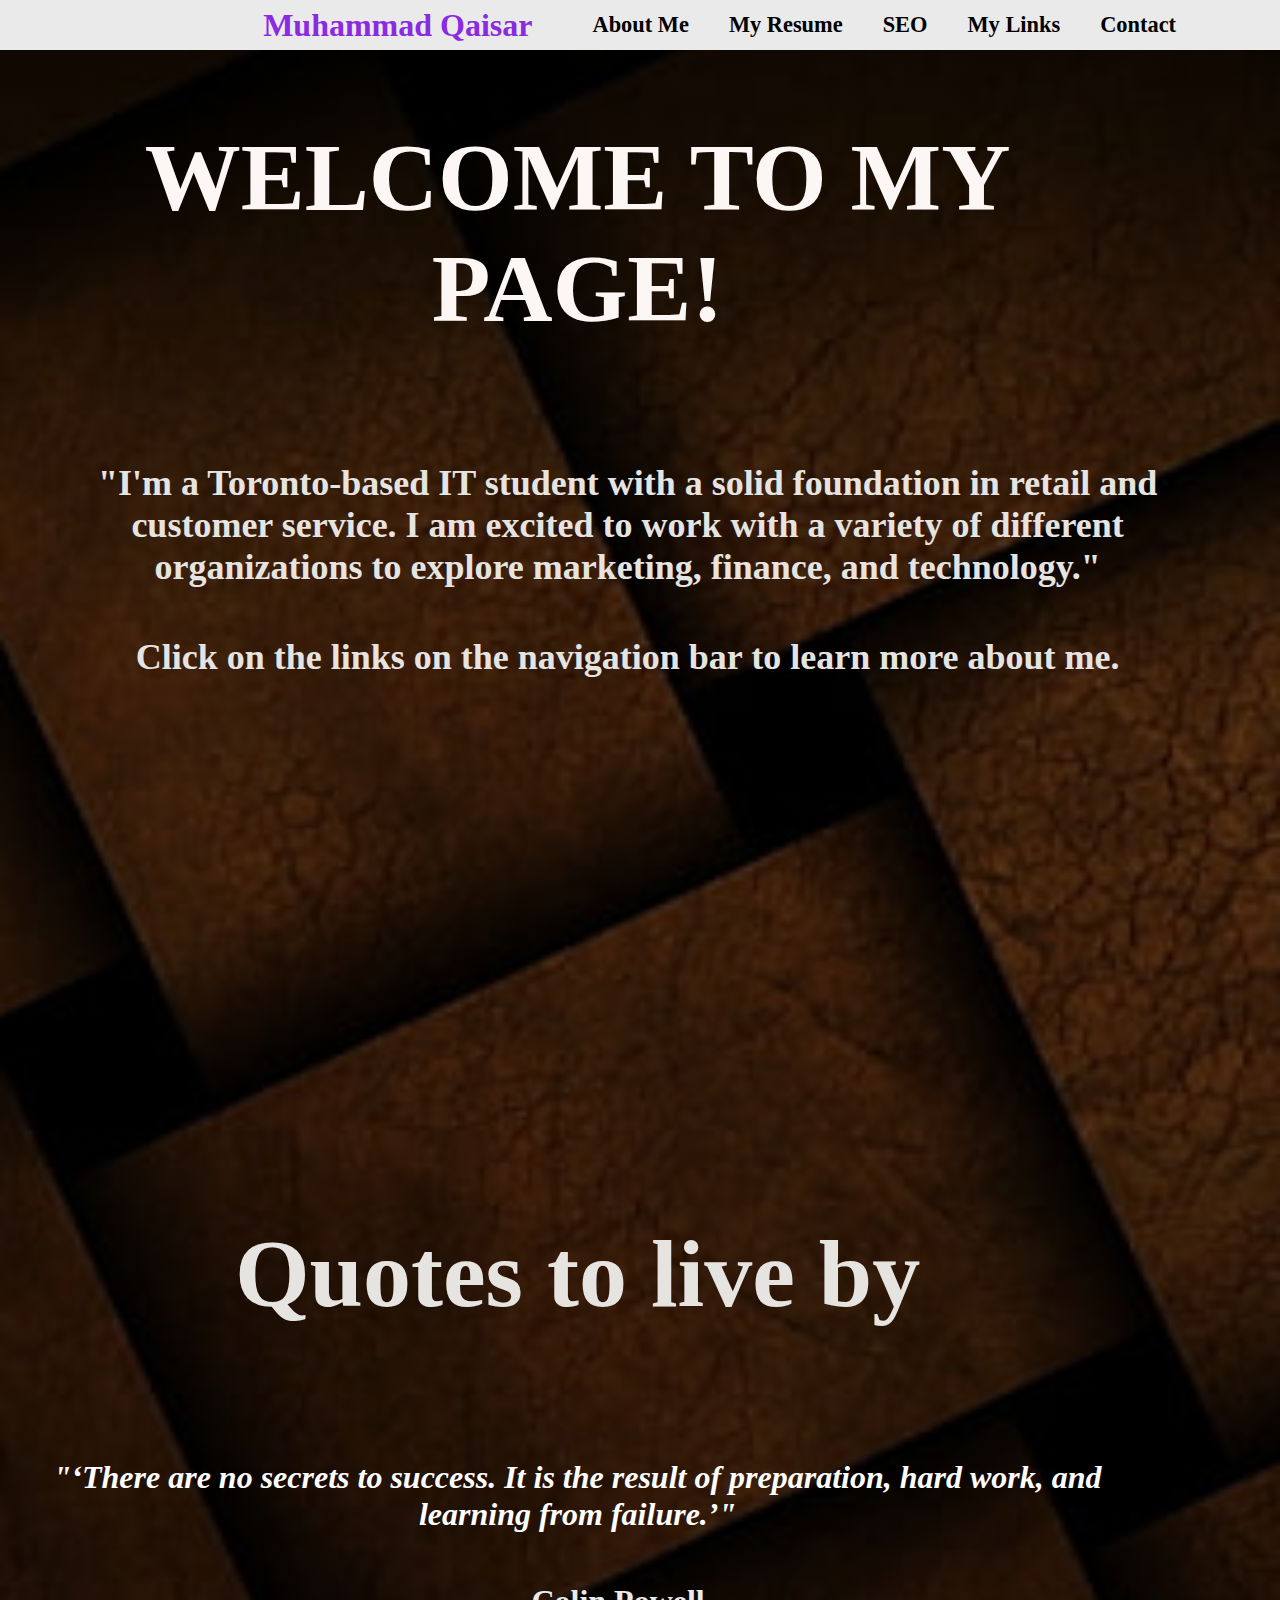
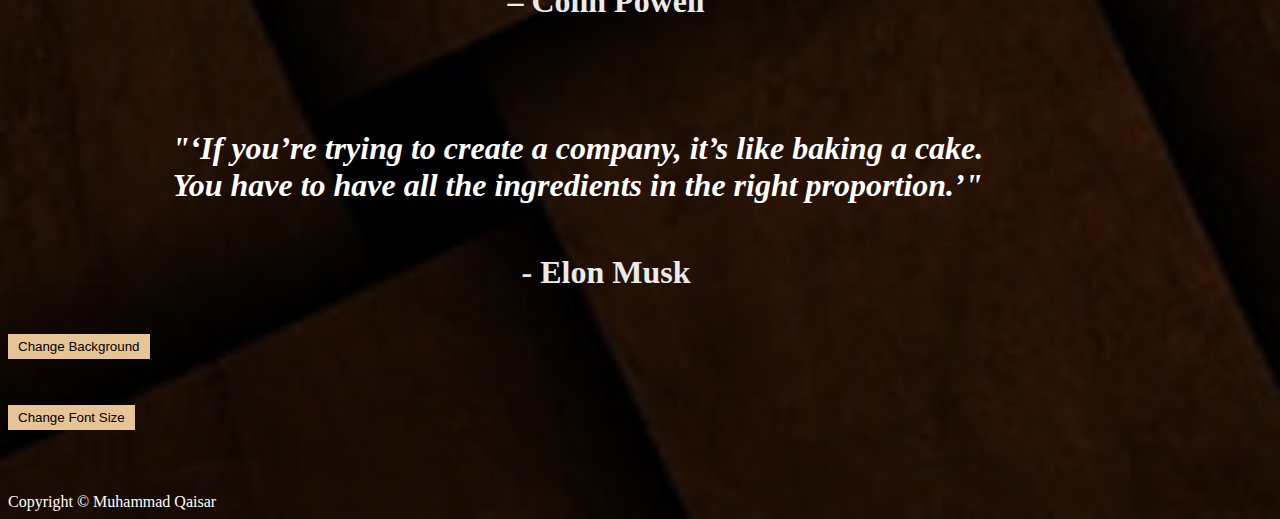
<file: index.html>
<!DOCTYPE html>
<html lang="en">


<link href="mycss.css" rel="stylesheet">

<head>
    <title> Muhammad's Official Page</title>
    <meta charset="utf-8">
    <meta name="viewport" content="width=device-width, initial-scale=1" />
    <meta name="description"
          content="This is the homepage of my portfolio website.
                 Users can find the welcome message, nav bar and a section at the bottom
                 for Quotes.">
</head>

<div class="welcomemsg">
    <header>
        <h1>WELCOME TO MY PAGE!</h1>
    </header>
</div>

<body>
    <div class="HomeBody">

        <div class="ddmenu">
            <a href="index.html" class="headername">Muhammad Qaisar</a>
            <ul>
                <li><a href="aboutme.html">About Me</a></li>
                <li>
                    <a href="#">My Resume</a>
                    <div class="dd-res">
                        <ul>
                            <li><a href="myeducation.html">My Education</a></li>
                            <li><a href="experiences.html">My Experiences</a></li>
                        </ul>
                    </div>
                </li>
                <li><a href="SEO LAB.html">SEO</a></li>
                <li>
                    <a href="#">My Links</a>
                    <div class="dd-link">
                        <ul>
                            <li><a href="https://github.com/muhammadqaisar26/muhammadqaisar26.github.io">Github</a></li>
                            <li><a href="https://www.linkedin.com/in/muhammad-qaisar-303356265">LinkedIn</a></li>
                        </ul>
                    </div>
                </li>
                <li><a href="formlab.html">Contact</a></li>
            </ul>
        </div>
    </div>




    </div>
    <script src="lab5.js"></script>
    <div class="wrapper">
        <br>
        <br>
        <br>
        <h2>
            "I'm a Toronto-based IT student with a solid foundation in retail and customer service.
            I am excited to work with a variety of different organizations to explore marketing,
            finance, and technology."
        </h2>
        <br>
        <h2>Click on the links on the navigation bar to learn more about me.</h2>

    </div>


    <div class="hometext">
        <h2> Quotes to live by </h2>
        <br>
        <h3><em>"‘There are no secrets to success. It is the result of preparation, hard work, and learning from failure.’"</em></h3>
        <br><h4>– Colin Powell</h4>
        <br>
        <br>
        <h3><em>"‘If you’re trying to create a company, it’s like baking a cake. <br>You have to have all the ingredients in the right proportion.’"</em></h3>
        <br><h4>- Elon Musk</h4>
    </div>
    <div class="fontdd">
        <button onclick="changeBackground()">Change Background</button>
    </div>
    <div class="fontdd">
        <button>Change Font Size</button>
        <div class="fontsz">
            <a href="javascript:void(0);" onclick="javascript:body.style.fontSize='.5em'"><span style="font-size: xx-small;">Small</span></a>
            <a href="javascript:void(0);" onclick="javascript:body.style.fontSize='1em'"><span style="font-size:medium;">medium</span></a>
            <a href="javascript:void(0);" onclick="javascript:body.style.fontSize='2em'"><span style="font-size:large;">Large</span></a>
        </div>
    </div>
    <script src="lab5.js"></script>
</body>

<footer>
    <br>Copyright &copy; Muhammad Qaisar
</footer>

</html>
</file>
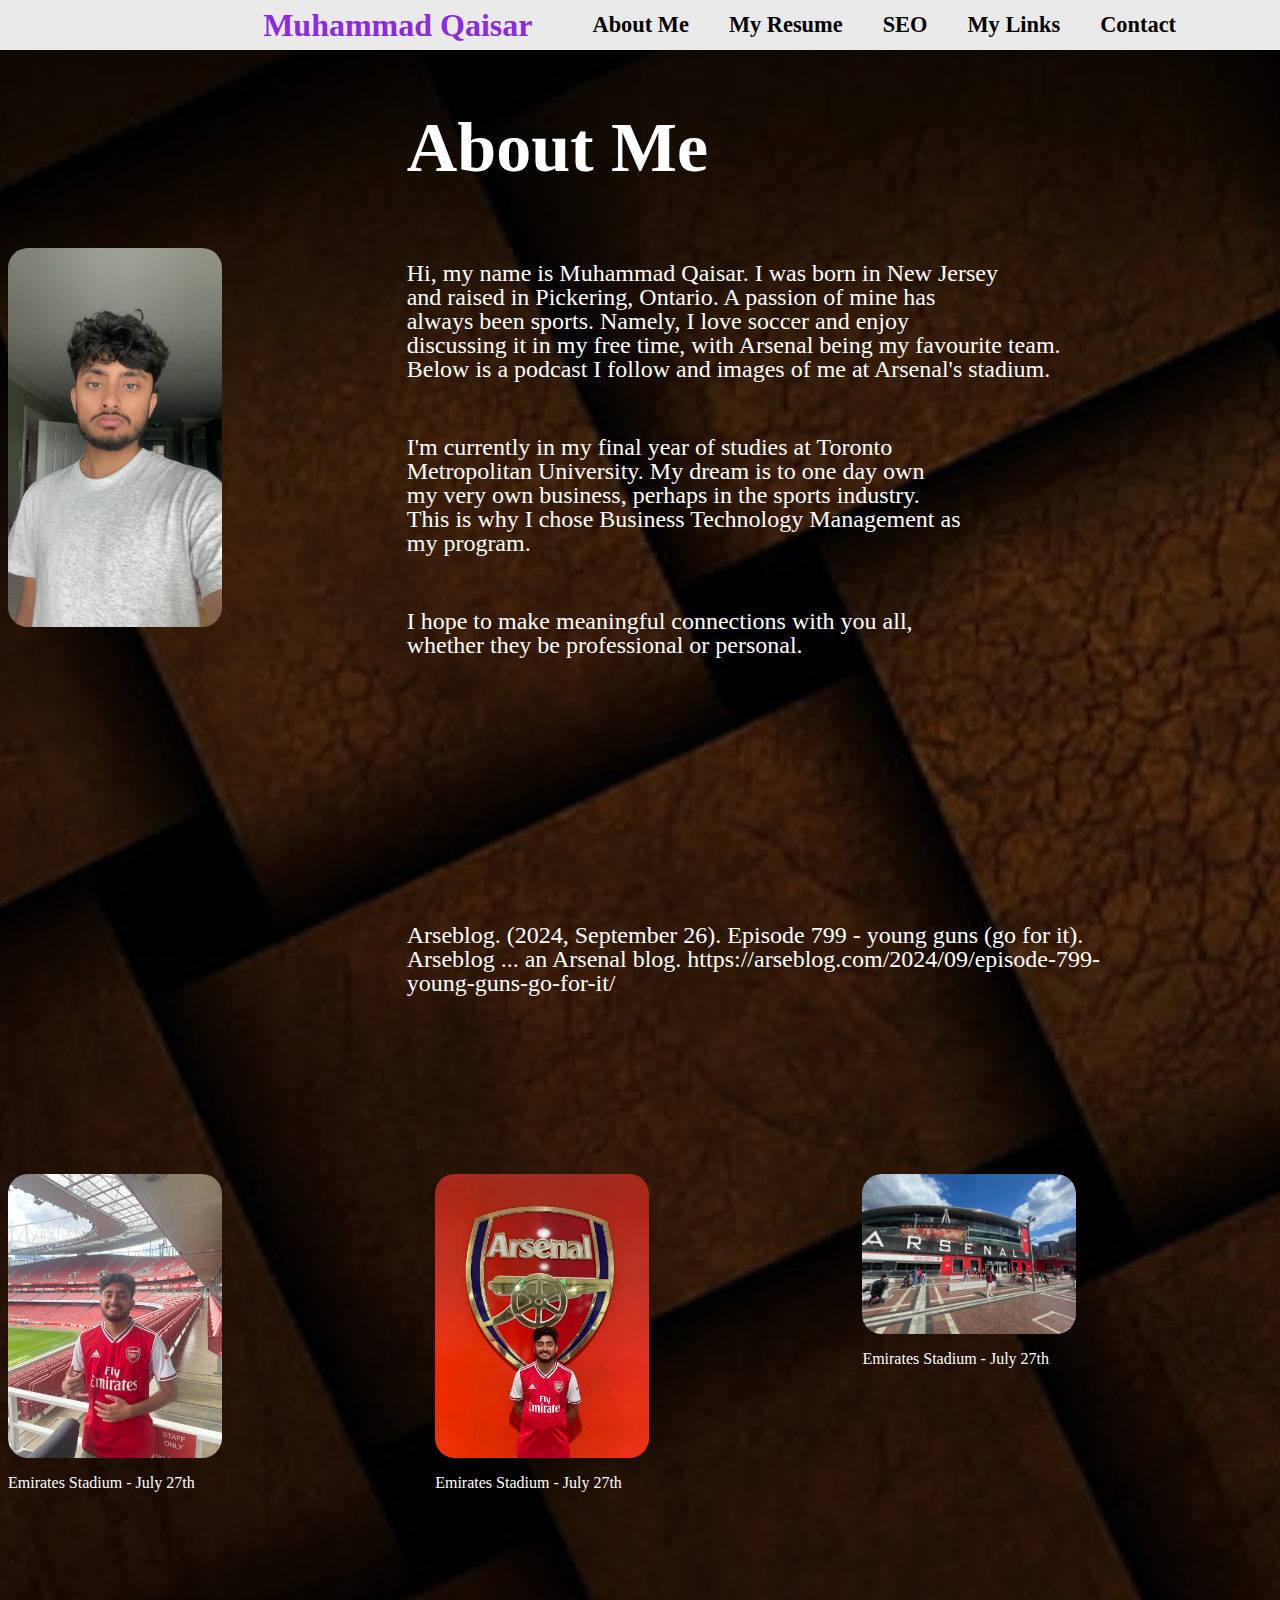
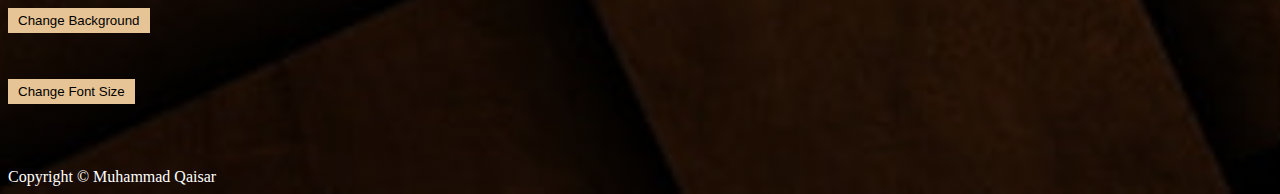
<file: aboutme.html>
<html lang="en">
<link href="mycss.css" rel="stylesheet">
<head>
    <title>About Me</title>
    <meta charset="utf-8">
    <meta name="viewport" content="width=device-width, initial-scale=1" />
    <meta name="description" content="This is the about me page of my portfolio website. Users can find a small description of me.">
</head>

<body>
    <script src="lab5.js"></script>
    <div id="wrapper">
        <div class="HomeBody">

            <div class="ddmenu">
                <a href="index.html" class="headername">Muhammad Qaisar</a>
                <ul>
                    <li><a href="aboutme.html">About Me</a></li>
                    <li>
                        <a href="#">My Resume</a>
                        <div class="dd-res">
                            <ul>
                                <li><a href="myeducation.html">My Education</a></li>
                                <li><a href="experiences.html">My Experiences</a></li>
                            </ul>
                        </div>
                    </li>
                    <li><a href="SEO LAB.html">SEO</a></li>
                    <li>
                        <a href="#">My Links</a>
                        <div class="dd-link">
                            <ul>
                                <li><a href="https://github.com/muhammadqaisar26/muhammadqaisar26.github.io">Github</a></li>
                                <li><a href="https://www.linkedin.com/in/muhammad-qaisar-303356265">LinkedIn</a></li>
                            </ul>
                        </div>
                    </li>
                    <li><a href="formlab.html">Contact</a></li>
                </ul>
            </div>
        </div>


        <div id="aboutme">
            <div class="container_aboutme">
                <div class="row_aboutme">
                    <div class="column1_aboutme">
                        <img alt="A professional headshot of Muhammad Qaisar" src="IMG_0891.jpeg">
                    </div>
                    <div class="column2_aboutme" id="resizecontainer">
                        <h2 class="sub_title">About Me</h2>
                        <p>
                            Hi, my name is Muhammad Qaisar. I was born in New Jersey<br>
                            and raised in Pickering, Ontario. A passion of mine has<br>
                            always been sports. Namely, I love soccer and enjoy<br>
                            discussing it in my free time, with Arsenal being my favourite team.<br>
                            Below is a podcast I follow and images of me at Arsenal's stadium.
                        </p>
                        <p>
                            I'm currently in my final year of studies at Toronto<br>
                            Metropolitan University. My dream is to one day own<br>
                            my very own business, perhaps in the sports industry.<br>
                            This is why I chose Business Technology Management as<br>
                            my program.
                        </p>
                        <p>
                            I hope to make meaningful connections with you all,<br>
                            whether they be professional or personal.
                        </p>
                        <iframe title="Embed Player" width="80%" height="188px" src="https://embed.acast.com/a1a58121-6fb4-43cf-8156-8d6df6fc312f/61d1c34f125a400013e5ccae" scrolling="no" frameBorder="0" style="border:none;overflow:hidden;"></iframe>
                        <p>Arseblog. (2024, September 26). Episode 799 - young guns (go for it). Arseblog ... an Arsenal blog. https://arseblog.com/2024/09/episode-799-young-guns-go-for-it/  </p>

                    </div>
                </div>

                <!-- New Images Section -->
                <div class="row_aboutme">
                    <div class="column1_aboutme">
                        <img alt="A picture of Myself in an Arsenal jersey in the stands of Arsenal's' Stadium. In the background you can see the pitch Arenal play on, the seats for fans, and the roof of the stadium" src="IMG_1280.jpeg">
                        <p>Emirates Stadium - July 27th</p>
                    </div>
                    <div class="column1_aboutme">
                        <img alt="A picture of me inside Arsenal's fitness room infront of their official logo.'" src="IMG_1298.jpeg">
                        <p>Emirates Stadium - July 27th</p>
                    </div>
                    <div class="column1_aboutme">
                        <img alt="A picture of Arenal's home stadium. They're office and shop as well as many fans are also in the image." src="IMG_1385.jpeg">
                        <p>Emirates Stadium - July 27th</p>
                    </div>
                </div>
            </div>
        </div>
        <script src="lab5.js"></script>
        <div class="fontdd">
            <button onclick="changeBackground()">Change Background</button>
        </div>
        <div class="fontdd">
            <button>Change Font Size</button>
            <div class="fontsz">
                <a href="javascript:void(0);" onclick="javascript:body.style.fontSize='.5em'"><span style="font-size: xx-small;">Small</span></a>
                <a href="javascript:void(0);" onclick="javascript:body.style.fontSize='1em'"><span style="font-size:medium;">Medium</span></a>
                <a href="javascript:void(0);" onclick="javascript:body.style.fontSize='2em'"><span style="font-size:large;">Large</span></a>
            </div>
        </div>
    </div>
    <script src="lab5.js"></script>
</body>

<footer>
    <br>Copyright &copy; Muhammad Qaisar
</footer>
</html>
</file>
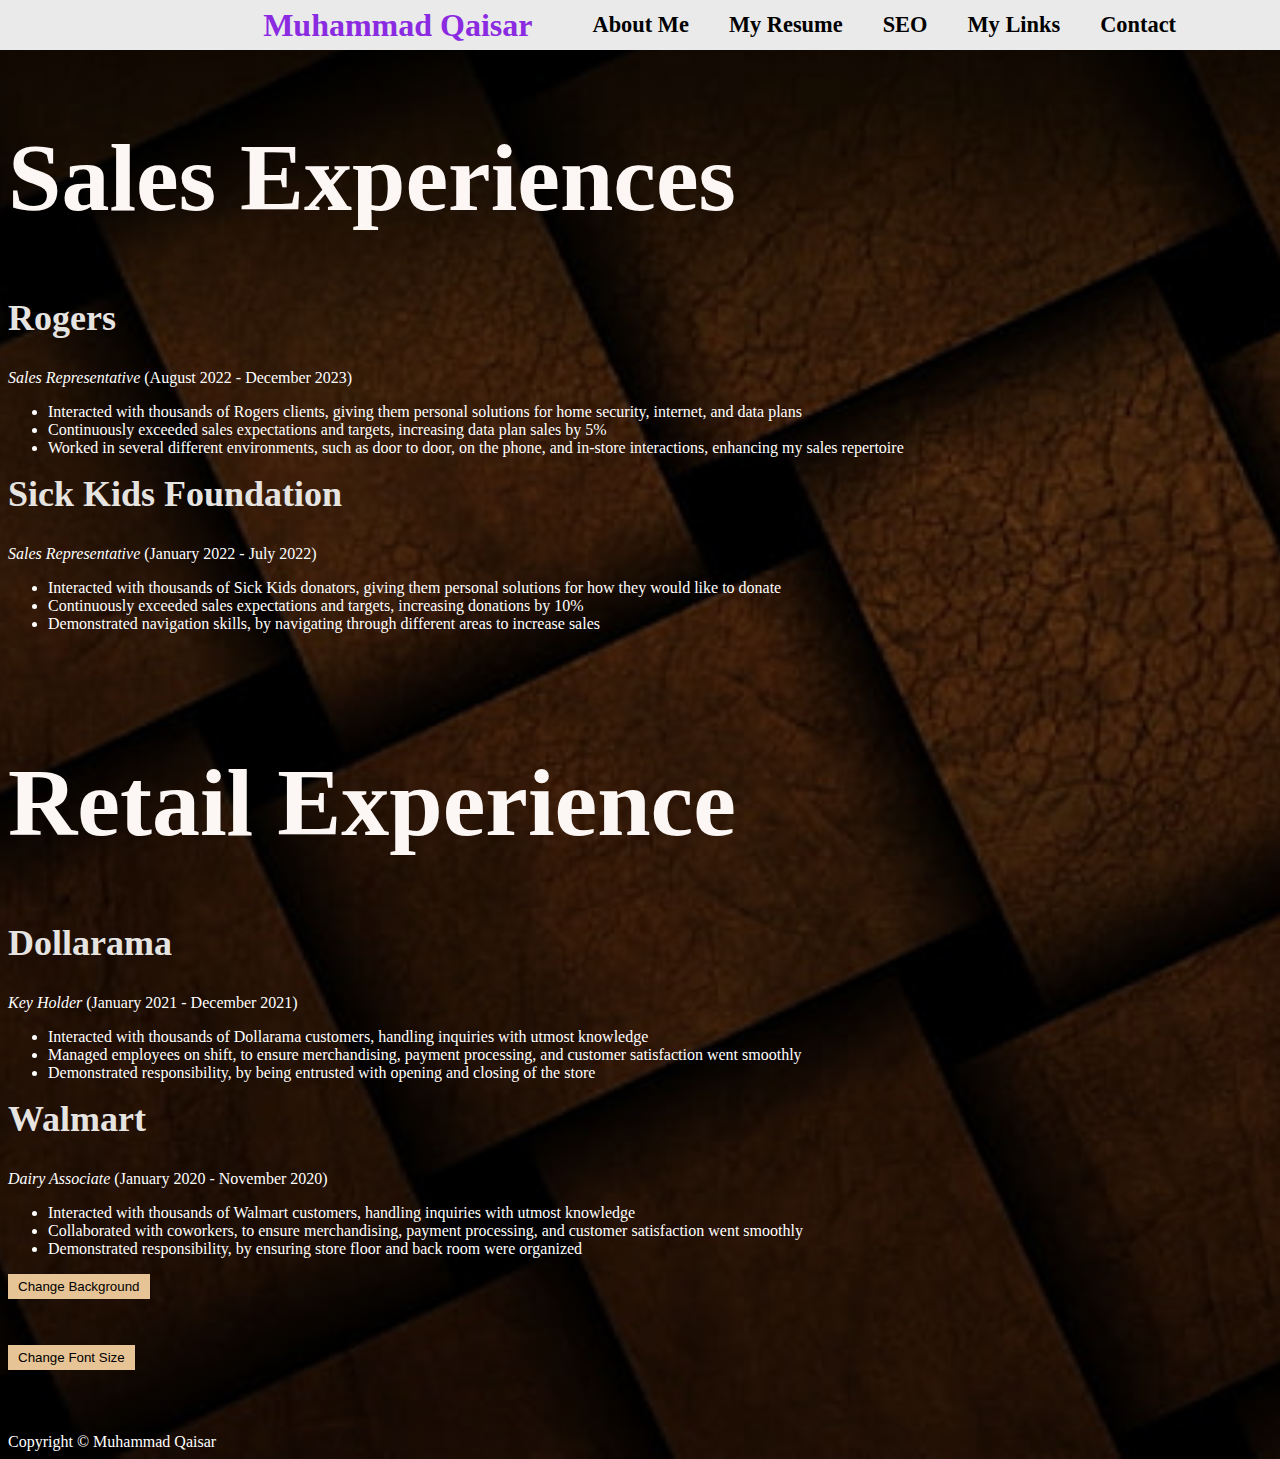
<file: experiences.html>
<html lang="en">
<link href="mycss.css" rel="stylesheet">
<head>
    <title>My Education</title>
    <meta charset="utf-8">
    <meta name="viewport" content="width=device-width, initial-scale=1"/>
    <meta
    name="description"
    content="This page talks about my work experiences. Users can see what my work background 
             has been like and what extracurricular activities I have be involved in.">
</head>

<body>
    <script src="lab5.js"></script>
    <div id="wrapper">


        <div class="HomeBody">

            <div class="ddmenu">
                <a href="index.html" class="headername">Muhammad Qaisar</a>
                <ul>
                    <li><a href="aboutme.html">About Me</a></li>
                    <li>
                        <a href="#">My Resume</a>
                        <div class="dd-res">
                            <ul>
                                <li><a href="myeducation.html">My Education</a></li>
                                <li><a href="experiences.html">My Experiences</a></li>
                            </ul>
                        </div>
                    </li>
                    <li><a href="SEO LAB.html">SEO</a></li>
                    <li>
                        <a href="#">My Links</a>
                        <div class="dd-link">
                            <ul>
                                <li><a href="https://github.com/muhammadqaisar26/muhammadqaisar26.github.io">Github</a></li>
                                <li><a href="https://www.linkedin.com/in/muhammad-qaisar-303356265">LinkedIn</a></li>
                            </ul>
                        </div>
                    </li>
                    <li><a href="formlab.html">Contact</a></li>
                </ul>
            </div>
        </div>


        <h1>
            Sales Experiences
        </h1>

        <header><h2>Rogers</h2></header>
        <em>Sales Representative</em>
        <time datetime="2020">(August 2022 - December 2023)</time>
        <ul>
            <li>Interacted with thousands of Rogers clients, giving them personal solutions for home security, internet, and data plans</li>
            <li>Continuously exceeded sales expectations and targets, increasing data plan sales by 5%</li>
            <li>Worked in several different environments, such as door to door, on the phone, and in-store interactions, enhancing my sales repertoire</li>
        </ul>
        </article>
        <article>
            <h2>Sick Kids Foundation</h2>
            <em>Sales Representative</em>
            <time datetime="2020">(January 2022 - July 2022)</time>
            <ul>
                <li>Interacted with thousands of Sick Kids donators, giving them personal solutions for how they would like to donate</li>
                <li>Continuously exceeded sales expectations and targets, increasing donations by 10%</li>
                <li>Demonstrated navigation skills, by navigating through different areas to increase sales</li>
            </ul>
        </article>
        <h1>
            Retail Experience
        </h1>
        <article>
            <h2>Dollarama</h2>
            <em>Key Holder</em>
            <time datetime="2024">(January 2021 - December 2021)</time>
            <ul>
                <li>Interacted with thousands of Dollarama customers, handling inquiries with utmost knowledge</li>
                <li>Managed employees on shift, to ensure merchandising, payment processing, and customer satisfaction went smoothly</li>
                <li>Demonstrated responsibility, by being entrusted with opening and closing of the store</li>
            </ul>
        </article>
        <article>
            <h2>Walmart</h2></header>
            <em>Dairy Associate</em>
            <time datetime="2024">(January 2020 - November 2020)</time>
            <ul>
                <li>Interacted with thousands of Walmart customers, handling inquiries with utmost knowledge</li>
                <li>Collaborated with coworkers, to ensure merchandising, payment processing, and customer satisfaction went smoothly</li>
                <li>Demonstrated responsibility, by ensuring store floor and back room were organized</li>
            </ul>
        </article>
    </div>
    <div>
    </div>
    <script src="lab5.js"></script>
    <div class="fontdd">
        <button onclick="changeBackground()">Change Background</button>
    </div>
    <div class="fontdd">
        <button>Change Font Size</button>
        <div class="fontsz">
            <a href="javascript:void(0);" onclick="javascript:body.style.fontSize='.5em'"><span style="font-size: xx-small;">Small</span></a>
            <a href="javascript:void(0);" onclick="javascript:body.style.fontSize='1em'"><span style="font-size:medium;">medium</span></a>
            <a href="javascript:void(0);" onclick="javascript:body.style.fontSize='2em'"><span style="font-size:large;">Large</span></a>
        </div>
    </div>
    <script src="lab5.js"></script>
</body>
        <footer>
            <br>Copyright &copy; Muhammad Qaisar
        </footer>
</file>
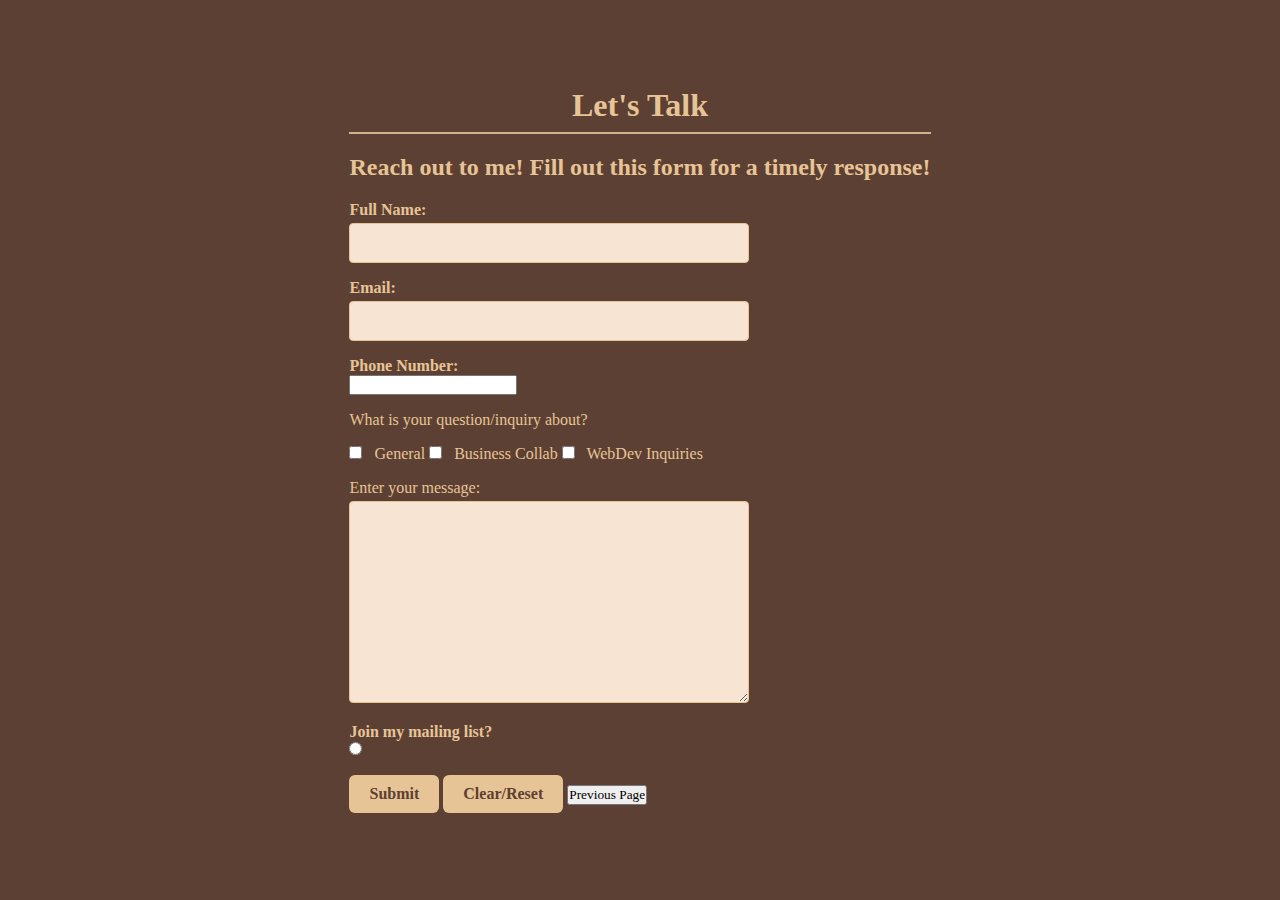
<file: formlab.html>
<!DOCTYPE html>
<html lang="en">
<head>
    <meta charset="UTF-8">
    <meta name="viewport" content="width=device-width, initial-scale=1" />
    <meta name="description" content="This page is the Contact page. For users who want to reach out to me, they can fill out this form and I can reach back to them.">
    <title>Contact</title>
    <link href="formstyle.css" rel="stylesheet">
    <script src="fl6.js" defer></script> <!-- Link JavaScript file -->
</head>

<body>
    <header></header>

    <form id="myform" onsubmit="myfunc(event)">
        <h1>Let's Talk</h1>
        <h3>Reach out to me! Fill out this form for a timely response!</h3>

        <div>
            <label>Full Name:</label>
            <input id="name" type="text" required />
        </div>
        <div>
            <label>Email:</label>
            <input type="email" id="email" size="20" required />
        </div>
        <div>
            <label>Phone Number:</label>
            <input type="tel" id="phone" pattern="[0-9]{3}-[0-9]{3}-[0-9]{4}" required />
        </div>

        <legend>What is your question/inquiry about? </legend>
        <div class="check_box">
            <input type="checkbox" id="general" value="General"> General
            <input type="checkbox" id="business" value="Business Collab"> Business Collab
            <input type="checkbox" id="webdev" value="WebDev Inquiries"> WebDev Inquiries
        </div>
        <div>
            <legend>Enter your message: </legend>
            <textarea id="bigmsg" name="message" rows="10" cols="30"></textarea>
        </div>
        <div>
            <label>Join my mailing list?</label>
            <input id="mailing" type="radio" value="A" name="choice">
        </div>
        <div class="btnsaction">
            <input type="submit" value="Submit" />
            <button type="button" onclick="clearForm()">Clear/Reset</button>
            <input type="button" value="Previous Page" onclick="history.back()">
        </div>
    </form>
</body>
</html>
</file>
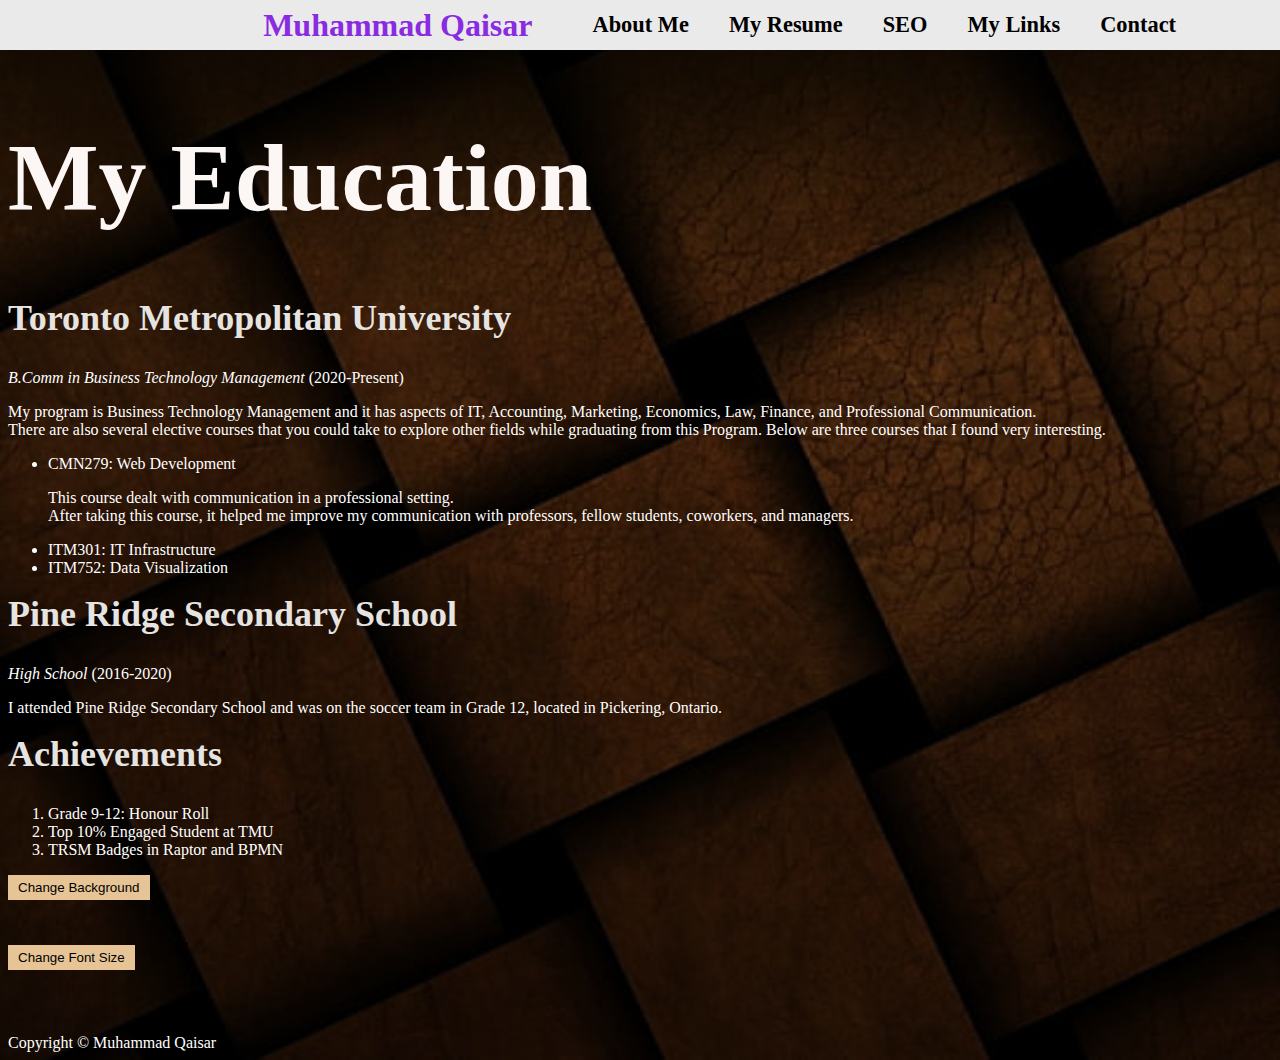
<file: myeducation.html>
﻿<!DOCTYPE html>
<html lang="en">
<link href="mycss.css" rel="stylesheet">

<head>
    <meta charset="utf-8">
    <meta name="viewport" content="width=device-width, initial-scale=1" />
    <meta name="description"
          content="This page has information about my academic background.
             Users can find information on where I attended school
             and what I'm currently taking in school.">

    <title>My Education</title>
</head>

<body>
    <script src="lab5.js"></script>
    <div id="wrapper">


        <div class="HomeBody">

            <div class="ddmenu">
                <a href="index.html" class="headername">Muhammad Qaisar</a>
                <ul>
                    <li><a href="aboutme.html">About Me</a></li>
                    <li>
                        <a href="#">My Resume</a>
                        <div class="dd-res">
                            <ul>
                                <li><a href="myeducation.html">My Education</a></li>
                                <li><a href="experiences.html">My Experiences</a></li>
                            </ul>
                        </div>
                    </li>
                    <li><a href="SEO LAB.html">SEO</a></li>
                    <li>
                        <a href="#">My Links</a>
                        <div class="dd-link">
                            <ul>
                                <li><a href="https://github.com/muhammadqaisar26/muhammadqaisar26.github.io">Github</a></li>
                                <li><a href="https://www.linkedin.com/in/muhammad-qaisar-303356265">LinkedIn</a></li>
                            </ul>
                        </div>
                    </li>
                    <li><a href="formlab.html">Contact</a></li>
                </ul>
            </div>
        </div>



        <h1>
            My Education
        </h1>
        <article>
            <h2>Toronto Metropolitan University</h2>
            <em>B.Comm in Business Technology Management</em>
            <time datetime="2020">(2020-Present)</time>
            <p>
                My program is Business Technology Management and it has aspects of IT, Accounting, Marketing, Economics, Law, Finance, and Professional Communication.<br>
                There are also several elective courses that you could take to explore other fields while graduating from this Program. Below are three courses that I found very interesting.
            </p>
            <ul>
                <li>CMN279: Web Development</li>
                <p>This course dealt with communication in a professional setting. <br>After taking this course, it helped me improve my communication with professors, fellow students, coworkers, and managers.</p>
                <li>ITM301: IT Infrastructure</li>
                <li>ITM752: Data Visualization</li>
            </ul>
        </article>
        <article>
            <h2>Pine Ridge Secondary School</h2>
            <em>High School</em>
            <time datetime="2016">(2016-2020)</time>
            <p>I attended Pine Ridge Secondary School and was on the soccer team in Grade 12, located in Pickering, Ontario.</p>
        </article>
        <article>
            <h2>Achievements</h2>
            <ol>
                <li>Grade 9-12: Honour Roll</li>
                <li>Top 10% Engaged Student at TMU</li>
                <li>TRSM Badges in Raptor and BPMN</li>
            </ol>
        </article>
        </section>
        <div class="fontdd">
            <button onclick="changeBackground()">Change Background</button>
        </div>
        <div class="fontdd">
            <button>Change Font Size</button>
            <div class="fontsz">
                <a href="javascript:void(0);" onclick="javascript:body.style.fontSize='.5em'"><span style="font-size: xx-small;">Small</span></a>
                <a href="javascript:void(0);" onclick="javascript:body.style.fontSize='1em'"><span style="font-size:medium;">medium</span></a>
                <a href="javascript:void(0);" onclick="javascript:body.style.fontSize='2em'"><span style="font-size:large;">Large</span></a>
            </div>
        </div>
        <footer>
            <br>Copyright &copy; Muhammad Qaisar
        </footer>
    </div>
</body>
</html>
</file>
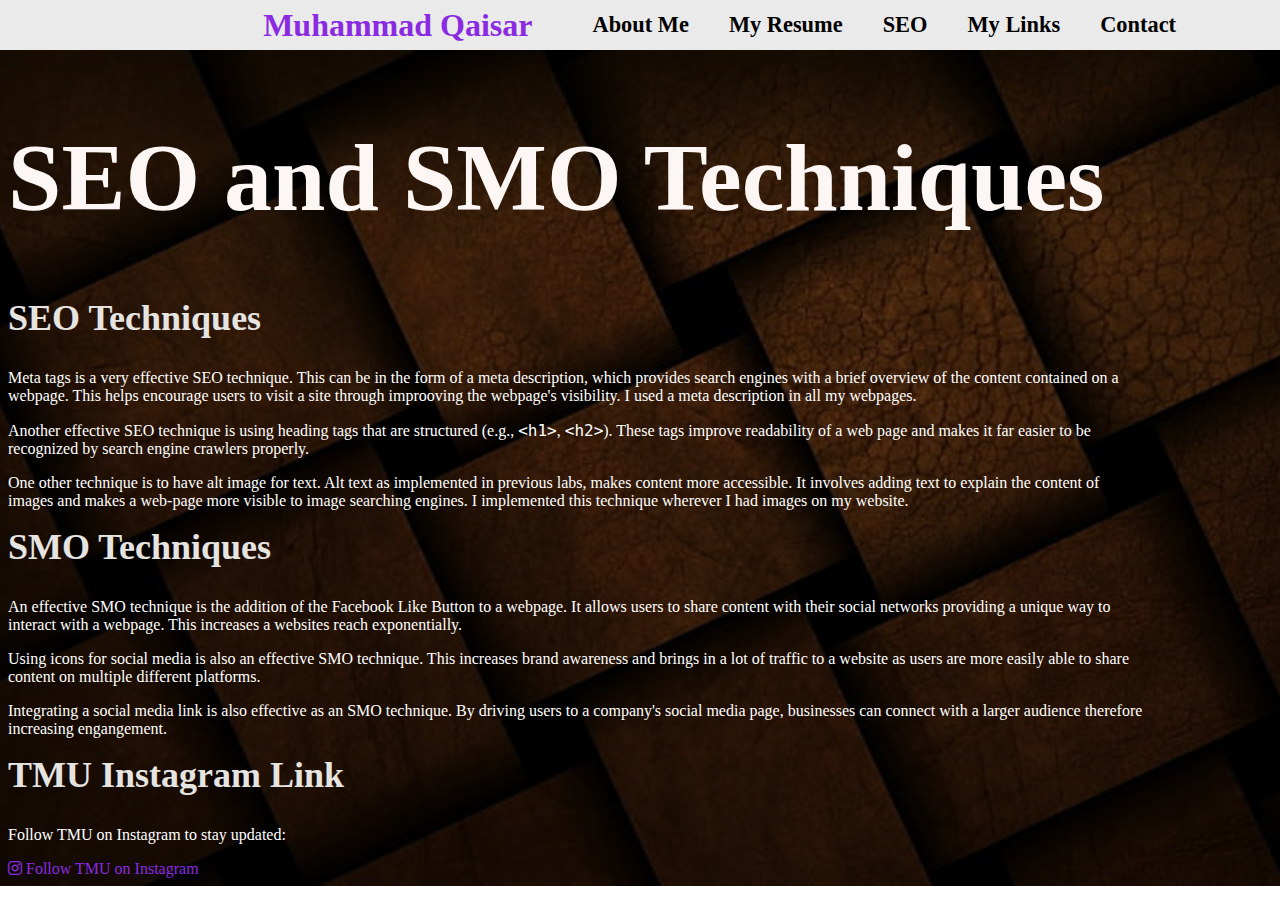
<file: SEO LAB.HTML>
<!DOCTYPE html>
<html lang="en">
<head>
    <meta charset="UTF-8">
    <meta name="viewport" content="width=device-width, initial-scale=1.0">
    <meta name="description" content="A page explaining the SEO and SMO techniques which are effective.">
    <title>SEO and SMO</title>
    
    <link rel="stylesheet" href="mycss.css">
   
    <link href="https://cdnjs.cloudflare.com/ajax/libs/font-awesome/6.0.0-beta3/css/all.min.css" rel="stylesheet">
</head>
<body>
    <div class="HomeBody">

        <div class="ddmenu">
            <a href="index.html" class="headername">Muhammad Qaisar</a>
            <ul>
                <li><a href="aboutme.html">About Me</a></li>
                <li>
                    <a href="#">My Resume</a>
                    <div class="dd-res">
                        <ul>
                            <li><a href="myeducation.html">My Education</a></li>
                            <li><a href="experiences.html">My Experiences</a></li>
                        </ul>
                    </div>
                </li>
                <li><a href="SEO LAB.html">SEO</a></li>
                <li>
                    <a href="#">My Links</a>
                    <div class="dd-link">
                        <ul>
                            <li><a href="https://github.com/muhammadqaisar26/muhammadqaisar26.github.io">Github</a></li>
                            <li><a href="https://www.linkedin.com/in/muhammad-qaisar-303356265">LinkedIn</a></li>
                        </ul>
                    </div>
                </li>
                <li><a href="formlab.html">Contact</a></li>
            </ul>
        </div>
    </div>

    <h1>SEO and SMO Techniques</h1>

    <section>
        <h2>SEO Techniques</h2>
        <p>
            Meta tags is a very effective SEO technique. This can be in the form of a meta description, which provides search engines with a brief overview of the content contained on a webpage. This helps encourage users to visit a site through improoving the webpage's visibility. I used a meta description in all my webpages.
        </p>
        <p>
            Another effective SEO technique is using heading tags that are structured (e.g., <code>&lt;h1&gt;</code>, <code>&lt;h2&gt;</code>). These tags improve readability of a web page and makes it far easier to be recognized by search engine crawlers properly.
        </p>
        <p>
            One other technique is to have alt image for text. Alt text as implemented in previous labs, makes content more accessible. It involves adding text to explain the content of images and makes a web-page more visible to image searching engines. I implemented this technique wherever I had images on my website.
        </p>
    </section>

    <section>
        <h2>SMO Techniques</h2>
        <p>
            An effective SMO technique is the addition of the Facebook Like Button to a webpage. It allows users to share content with their social networks providing a unique way to interact with a webpage. This increases a websites reach exponentially.
        </p>
        <p>
            Using icons for social media is also an effective SMO technique. This increases brand awareness and brings in a lot of traffic to a website as users are more easily able to share content on multiple different platforms.
        </p>
        <p>
            Integrating a social media link is also effective as an SMO technique. By driving users to a company's social media page, businesses can connect with a larger audience therefore increasing engangement.
        </p>
    </section>

    <section>
        <h2>TMU Instagram Link</h2>
        <p>Follow TMU on Instagram to stay updated:</p>
        <a class="instagram-link" href="https://www.instagram.com/torontomet/?hl=en" target="_blank">
            <i class="fab fa-instagram"></i> Follow TMU on Instagram
        </a>
    </section>
</body>
</html>
</file>
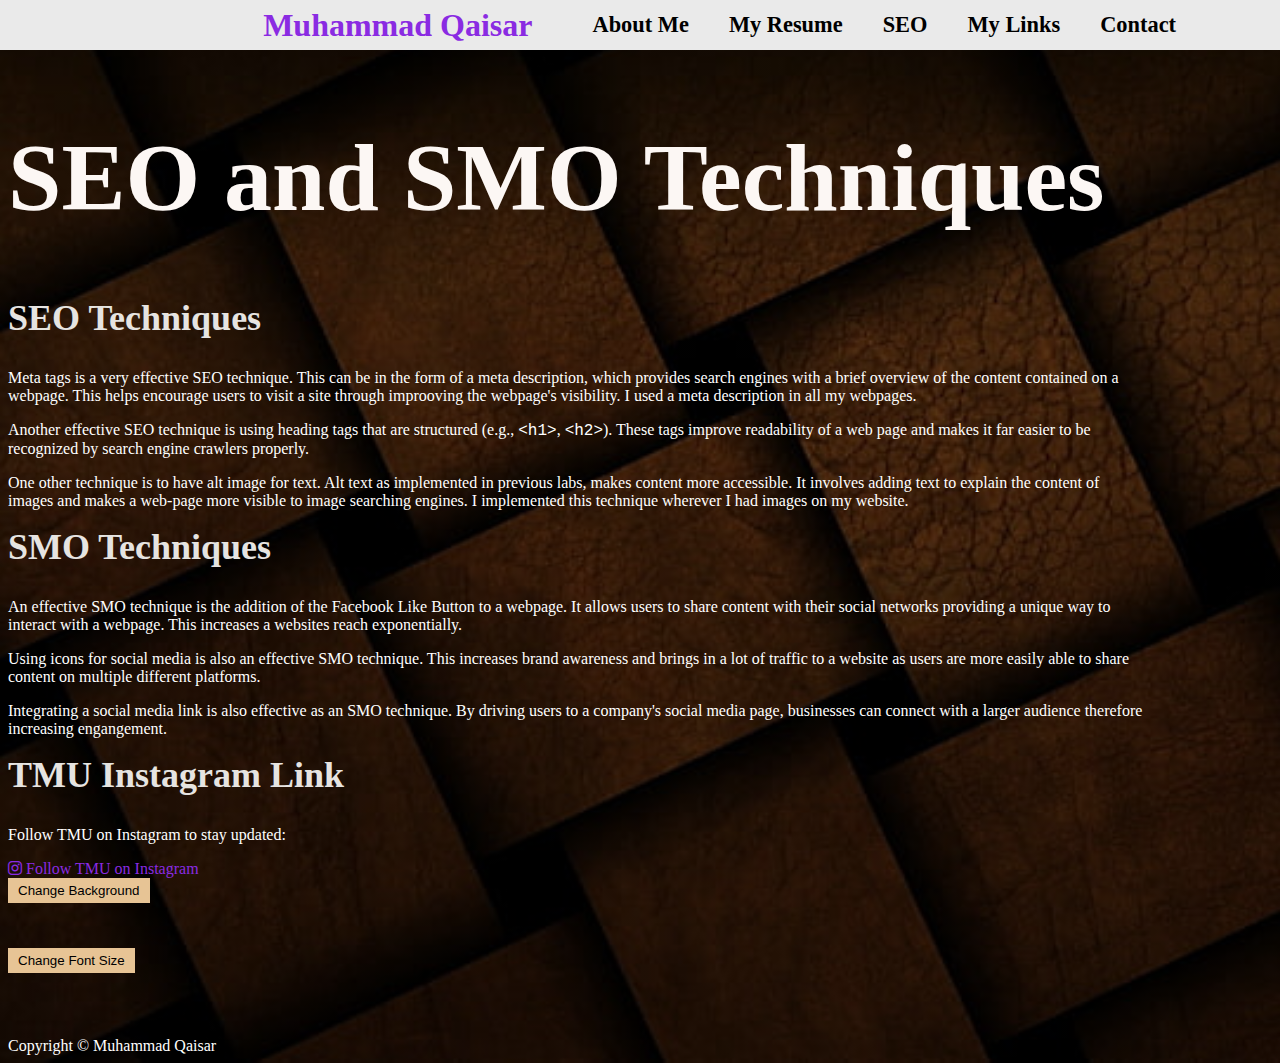
<file: SEO LAB.html>
<!DOCTYPE html>
<html lang="en">
<head>
    <meta charset="UTF-8">
    <meta name="viewport" content="width=device-width, initial-scale=1.0">
    <meta name="description" content="A page explaining the SEO and SMO techniques which are effective.">
    <title>SEO and SMO</title>

    <link rel="stylesheet" href="mycss.css">

    <link href="https://cdnjs.cloudflare.com/ajax/libs/font-awesome/6.0.0-beta3/css/all.min.css" rel="stylesheet">
</head>
<body>
    <div class="HomeBody">

        <div class="ddmenu">
            <a href="index.html" class="headername">Muhammad Qaisar</a>
            <ul>
                <li><a href="aboutme.html">About Me</a></li>
                <li>
                    <a href="#">My Resume</a>
                    <div class="dd-res">
                        <ul>
                            <li><a href="myeducation.html">My Education</a></li>
                            <li><a href="experiences.html">My Experiences</a></li>
                        </ul>
                    </div>
                </li>
                <li><a href="SEO LAB.html">SEO</a></li>
                <li>
                    <a href="#">My Links</a>
                    <div class="dd-link">
                        <ul>
                            <li><a href="https://github.com/muhammadqaisar26/muhammadqaisar26.github.io">Github</a></li>
                            <li><a href="https://www.linkedin.com/in/muhammad-qaisar-303356265">LinkedIn</a></li>
                        </ul>
                    </div>
                </li>
                <li><a href="formlab.html">Contact</a></li>
            </ul>
        </div>
    </div>

    <h1>SEO and SMO Techniques</h1>

    <section>
        <h2>SEO Techniques</h2>
        <p>
            Meta tags is a very effective SEO technique. This can be in the form of a meta description, which provides search engines with a brief overview of the content contained on a webpage. This helps encourage users to visit a site through improoving the webpage's visibility. I used a meta description in all my webpages.
        </p>
        <p>
            Another effective SEO technique is using heading tags that are structured (e.g., <code>&lt;h1&gt;</code>, <code>&lt;h2&gt;</code>). These tags improve readability of a web page and makes it far easier to be recognized by search engine crawlers properly.
        </p>
        <p>
            One other technique is to have alt image for text. Alt text as implemented in previous labs, makes content more accessible. It involves adding text to explain the content of images and makes a web-page more visible to image searching engines. I implemented this technique wherever I had images on my website.
        </p>
    </section>

    <section>
        <h2>SMO Techniques</h2>
        <p>
            An effective SMO technique is the addition of the Facebook Like Button to a webpage. It allows users to share content with their social networks providing a unique way to interact with a webpage. This increases a websites reach exponentially.
        </p>
        <p>
            Using icons for social media is also an effective SMO technique. This increases brand awareness and brings in a lot of traffic to a website as users are more easily able to share content on multiple different platforms.
        </p>
        <p>
            Integrating a social media link is also effective as an SMO technique. By driving users to a company's social media page, businesses can connect with a larger audience therefore increasing engangement.
        </p>
    </section>

    <section>
        <h2>TMU Instagram Link</h2>
        <p>Follow TMU on Instagram to stay updated:</p>
        <a class="instagram-link" href="https://www.instagram.com/torontomet/?hl=en" target="_blank">
            <i class="fab fa-instagram"></i> Follow TMU on Instagram
        </a>
    </section>
    </div>
    <script src="lab5.js"></script>
    <div class="fontdd">
        <button onclick="changeBackground()">Change Background</button>
    </div>
    <div class="fontdd">
        <button>Change Font Size</button>
        <div class="fontsz">
            <a href="javascript:void(0);" onclick="javascript:body.style.fontSize='.5em'"><span style="font-size: xx-small;">Small</span></a>
            <a href="javascript:void(0);" onclick="javascript:body.style.fontSize='1em'"><span style="font-size:medium;">Medium</span></a>
            <a href="javascript:void(0);" onclick="javascript:body.style.fontSize='2em'"><span style="font-size:large;">Large</span></a>
        </div>
    </div>
    </div>
    <script src="lab5.js"></script>
</body>

<footer>
    <br>Copyright &copy; Muhammad Qaisar
</footer>
</html>
</body>
</html>
</file>
<file: mycss.css>
body {
    display: table;
    width: 89%;
    height: 350px;
    background: linear-gradient(rgba(0, 0, 0, 0.5), rgba(0, 0, 0, 0.5)), url("Brown Background.jpg");
    top: 0;
    left: 0;
    background-repeat: no-repeat;
    background-size: cover;
    background-position: center top;
    color: #ffffff;
    font-family: 'Times New Roman';
    font-size: 12pt;
}

.wrapper h2 {
    text-align: center;
}

.welcomemsg h1 {
    text-align: center;
}

/* Header Styles */
h1 {
    color: #fcf7f4;
    font-family: 'Times New Roman';
    font-size: 6em;
    text-align: left;
    margin-top: 10%;
}

h2 {
    color: #e6e4e1;
    font-family: 'Times New Roman';
    font-size: 27pt;
    text-align: left;
    margin-top: 0%;
}

h4 {
    color: #eaeaea;
    font-family: 'Times New Roman';
    font-size: 18pt;
    margin-top: auto;
    margin-left: 5%;
}

/* Links */
a {
    color: #f9f4fb;
    font-family: 'Times New Roman';
}

    a:hover {
        text-decoration: none;
        color: #5C4033;
    }

    a:active {
        text-decoration: double;
        color: #5C4033;
    }

    a:visited {
        text-decoration: solid;
        color: #5C4033;
    }

    a:link {
        text-decoration: dotted;
        color: blueviolet;
    }

/* Div containers */
.div1 {
    width: 200px;
    height: 50px;
    background-color: transparent;
    border: #000000;
    padding: 5px;
    text-align: left;
}

.div2 {
    width: 200px;
    height: 50px;
    background-color: transparent;
    border: 3px #000000;
    padding: 5px;
    text-align: left;
}

/* Images */
.edupng img {
    width: 50%;
    margin-left: 55%;
}

.telpng img {
    width: 30%;
    margin-left: 75%;
}

footer {
    color: #ffffff;
}

.dd-link ul {
    display: block;
    margin: 10px;
}

.ddmenu {
    background-color: #eaeaea;
    position: fixed;
    top: 0;
    left: 0;
    text-align: left;
    display: flex;
    width: 100%;
    height: 50px;
    min-width: 40em;
    align-items: center;
    justify-content: center;
    padding: 0 7%;
}

    .ddmenu ul {
        list-style: none;
        display: flex;
        text-align: right;
    }

        .ddmenu ul li {
            padding: 10px 20px;
            position: relative;
            text-align: left;
        }

            .ddmenu ul li a {
                color: #000000;
                font-size: 1.4em;
                transition: all 0.3s;
                font-weight: 700;
            }

                .ddmenu ul li a:hover {
                    color: #e84e4e;
                }

.dd-res {
    display: none;
}

.ddmenu ul li:hover .dd-res {
    display: block;
    position: absolute;
    left: 0;
    top: 100%;
    background-color: #eaeaea;
    padding: 5px 5px 5px 5px;
}

.dd-res ul {
    display: block;
    margin: 10px;
}

    .dd-res ul li {
        width: 130px;
        padding: 10px;
        text-align: center;
    }

.dd-link {
    display: none;
}

.ddmenu ul li:hover .dd-link {
    display: block;
    position: absolute;
    left: 0;
    top: 100%;
    background-color: #eaeaea;
}

.dd-link ul {
    display: block;
    margin: 10px;
}

    .dd-link ul li {
        width: 150px;
        padding: 10px;
    }

.headername {
    font-size: 2em;
    color: #000000;
    text-decoration: none;
    font-weight: 700;
}

/* The Home Page */
.wrapper {
    align-items: center;
    justify-self: center;
    margin: 0 auto;
    height: 90vh;
    z-index: 1;
    width: 100%;
    max-width: 1300px;
    padding: 0 50px;
}

.hometext h2 {
    text-align: center;
    font-size: 6em;
}

.hometext h3, .hometext h4 {
    text-align: center;
    font-size: 2em;
}

#aboutme {
    padding: 100px 0;
    color: #fff;
}

.row_aboutme {
    display: flex;
    justify-content: space-between;
    flex-wrap: wrap;
}

.column1_aboutme {
    flex-basis: 25%;
}

    .column1_aboutme img {
        width: 75%;
        border-radius: 20px;
        margin-top: 49%;
    }

.column2_aboutme {
    flex-basis: 65%;
}

    .column2_aboutme p {
        font-size: x-large;
        line-height: 1;
        padding: 15px 0;
    }

.sub_title {
    font-size: 70px;
    font-weight: 700;
    color: white;
    margin-top: 0;
}

/* New image section */
.new_images {
    display: flex;
    justify-content: space-around;
    margin-top: 50px;
}

.image_container {
    text-align: center;
}

.resized_image {
    width: 70%;
    border-radius: 20px;
    margin-bottom: 10px;
}

.home_description {
    font-size: x-large;
    text-indent: 0px;
    line-height: 1.4;
    padding: 10 0 10px 0;
}

/* Font size changer button */
.fontdd button {
    background-color: #e7c495;
    color: #000000;
    padding: 5px 10px;
    margin-bottom: 4%;
    border: none;
    cursor: pointer;
    position: relative; /* Added to ensure the dropdown appears near the button */
}

/* Font size options */
.fontdd .fontsz {
    display: none; /* Hidden by default */
    background-color: #ffffff92;
    position: absolute;
    top: 100%; /* Align the dropdown right below the button */
    left: 0;
    min-width: 100px;
    box-shadow: 3px 3px 4px black;
    z-index: 1;
}

.fontdd a {
    display: block;
    color: black;
    text-decoration: none;
    padding: 5px 10px;
}

/* Show the font size options when hovering over the button */
.fontdd:hover .fontsz {
    display: block;
}
</file>
<file: formstyle.css>
* {
    margin: 0;
    padding: 0;
    box-sizing: border-box;
    font-family: 'Times New Roman';
}

body {
    display: flex;
    justify-content: center;
    align-items: center;
    min-height: 100vh;
    background: #5C4033;
    color: #5C4033;
    padding: 20px;
}

h1 {
    font-size: 2rem;
    font-weight: bold;
    text-align: center;
    color: #e7c495;
    margin-bottom: 16px;
    border-bottom: 2px solid #d1b38a;
    padding-bottom: 8px;
}

h3 {
    font-size: 1.5rem;
    font-weight: bold;
    text-align: left;
    color: #e7c495;
    margin: 20px 0;
}

label {
    display: block;
    margin-top: 1em;
    font-weight: bold;
    color: #e7c495;
}

input[type="email"], input[type="text"], textarea {
    width: 100%;
    max-width: 400px;
    padding: 10px;
    margin-top: 4px;
    background-color: #f7e4d3; /* Updated for contrast */
    border: 1px solid #e7c495;
    color: #5C4033; /* Text color */
    border-radius: 4px;
    font-size: 1em;
}

textarea {
    min-height: 100px;
    resize: vertical;
}

.check_box, legend {
    margin-top: 1em;
    color: #e7c495;
}

input[type="checkbox"], input[type="radio"] {
    margin-right: 8px;
    accent-color: #e7c495;
}

input[type="submit"], button {
    margin-top: 1em;
    padding: 10px 20px;
    border: none;
    border-radius: 6px;
    background-color: #e7c495;
    color: #5C4033;
    font-size: 1em;
    font-weight: bold;
    cursor: pointer;
    transition: background 0.3s;
}

    input[type="submit"]:hover, button:hover {
        background-color: #5C4033;
        color: #e7c495;
    }
</file>
